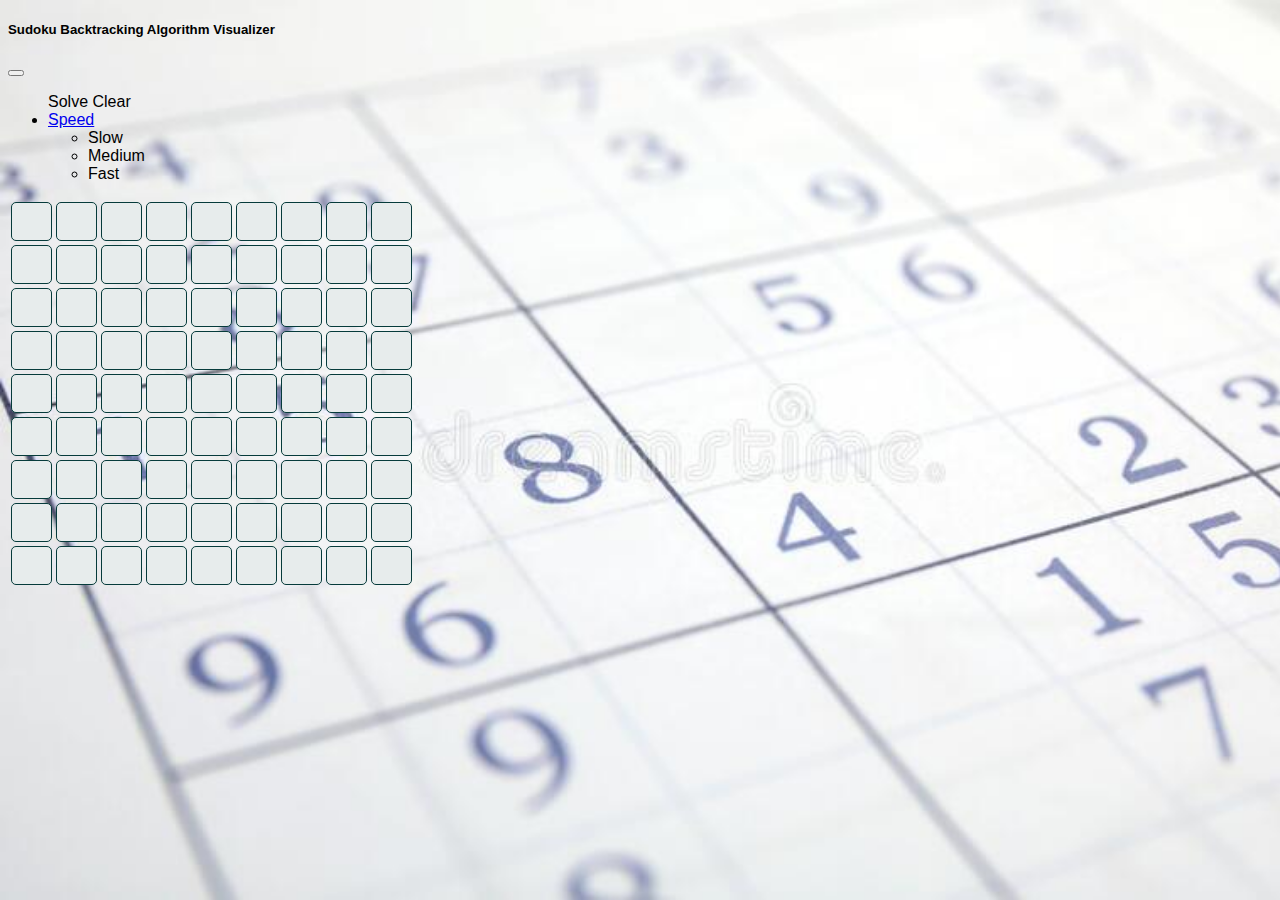
<file: index.html>
<!DOCTYPE html>
<html lang="en">
<head>
    <meta charset="UTF-8">
    <meta name="viewport" content="width=device-width, initial-scale=1.0">
    <meta http-equiv="X-UA-Compatible" content="ie=edge">
    <title>Sudoku Backtracking Algorithm Visualizer</title>
    <link href="https://cdn.jsdelivr.net/npm/bootstrap@5.0.2/dist/css/bootstrap.min.css" rel="stylesheet" integrity="sha384-EVSTQN3/azprG1Anm3QDgpJLIm9Nao0Yz1ztcQTwFspd3yD65VohhpuuCOmLASjC" crossorigin="anonymous">
    <link rel="stylesheet" href="style.css">
</head>

<body>
    <h5 class="h1 text-center mt-5 mb-3">Sudoku Backtracking Algorithm Visualizer</h5>
    <nav class="navbar navbar-expand-lg navbar-light rounded mb-3" aria-label="Twelfth navbar example">
        <div class="container-fluid">
          <button class="navbar-toggler" type="button" data-bs-toggle="collapse" data-bs-target="#navbarsExample10" aria-controls="navbarsExample10" aria-expanded="false" aria-label="Toggle navigation">
            <span class="navbar-toggler-icon"></span>
          </button>
  
          <div class="collapse navbar-collapse justify-content-md-center" id="navbarsExample10">
            <ul class="navbar-nav">
                <span class="navbar-text me-3" id="solve">Solve</span>
                <span class="navbar-text me-3" id="clear">Clear</span>
                
                <li class="nav-item dropdown">
                  <a class="nav-link dropdown-toggle" href="#" id="navbarDropdown" role="button" data-bs-toggle="dropdown" aria-expanded="false">
                    Speed
                  </a>
                  <ul class="dropdown-menu" aria-labelledby="navbarDropdown">
                    <li id="slow"><span class="dropdown-item">Slow</span></li>
                    <li id="medium"><span class="dropdown-item">Medium</span></li>
                    <li id="fast"><span class="dropdown-item">Fast</span></li>
                  </ul>
                </li>
            </ul>
          </div>
        </div>
    </nav>
    <div class="container">
        <div id="main">
            <table id="grid" class="mx-auto">
                <tr>
                    <td><input type="text" maxlength="1"></td>
                    <td><input type="text" maxlength="1"></td>
                    <td><input type="text" maxlength="1"></td>
                    <td><input type="text" maxlength="1"></td>
                    <td><input type="text" maxlength="1"></td>
                    <td><input type="text" maxlength="1"></td>
                    <td><input type="text" maxlength="1"></td>
                    <td><input type="text" maxlength="1"></td>
                    <td><input type="text" maxlength="1"></td>
                </tr>
                <tr>
                    <td><input type="text" maxlength="1"></td>
                    <td><input type="text" maxlength="1"></td>
                    <td><input type="text" maxlength="1"></td>
                    <td><input type="text" maxlength="1"></td>
                    <td><input type="text" maxlength="1"></td>
                    <td><input type="text" maxlength="1"></td>
                    <td><input type="text" maxlength="1"></td>
                    <td><input type="text" maxlength="1"></td>
                    <td><input type="text" maxlength="1"></td>
                </tr>
                <tr>
                    <td><input type="text" maxlength="1"></td>
                    <td><input type="text" maxlength="1"></td>
                    <td><input type="text" maxlength="1"></td>
                    <td><input type="text" maxlength="1"></td>
                    <td><input type="text" maxlength="1"></td>
                    <td><input type="text" maxlength="1"></td>
                    <td><input type="text" maxlength="1"></td>
                    <td><input type="text" maxlength="1"></td>
                    <td><input type="text" maxlength="1"></td>
                </tr>
                <tr>
                    <td><input type="text" maxlength="1"></td>
                    <td><input type="text" maxlength="1"></td>
                    <td><input type="text" maxlength="1"></td>
                    <td><input type="text" maxlength="1"></td>
                    <td><input type="text" maxlength="1"></td>
                    <td><input type="text" maxlength="1"></td>
                    <td><input type="text" maxlength="1"></td>
                    <td><input type="text" maxlength="1"></td>
                    <td><input type="text" maxlength="1"></td>
                </tr>
                <tr>
                    <td><input type="text" maxlength="1"></td>
                    <td><input type="text" maxlength="1"></td>
                    <td><input type="text" maxlength="1"></td>
                    <td><input type="text" maxlength="1"></td>
                    <td><input type="text" maxlength="1"></td>
                    <td><input type="text" maxlength="1"></td>
                    <td><input type="text" maxlength="1"></td>
                    <td><input type="text" maxlength="1"></td>
                    <td><input type="text" maxlength="1"></td>
                </tr>
                <tr>
                    <td><input type="text" maxlength="1"></td>
                    <td><input type="text" maxlength="1"></td>
                    <td><input type="text" maxlength="1"></td>
                    <td><input type="text" maxlength="1"></td>
                    <td><input type="text" maxlength="1"></td>
                    <td><input type="text" maxlength="1"></td>
                    <td><input type="text" maxlength="1"></td>
                    <td><input type="text" maxlength="1"></td>
                    <td><input type="text" maxlength="1"></td>
                </tr>
                <tr>
                    <td><input type="text" maxlength="1"></td>
                    <td><input type="text" maxlength="1"></td>
                    <td><input type="text" maxlength="1"></td>
                    <td><input type="text" maxlength="1"></td>
                    <td><input type="text" maxlength="1"></td>
                    <td><input type="text" maxlength="1"></td>
                    <td><input type="text" maxlength="1"></td>
                    <td><input type="text" maxlength="1"></td>
                    <td><input type="text" maxlength="1"></td>
                </tr>
                <tr>
                    <td><input type="text" maxlength="1"></td>
                    <td><input type="text" maxlength="1"></td>
                    <td><input type="text" maxlength="1"></td>
                    <td><input type="text" maxlength="1"></td>
                    <td><input type="text" maxlength="1"></td>
                    <td><input type="text" maxlength="1"></td>
                    <td><input type="text" maxlength="1"></td>
                    <td><input type="text" maxlength="1"></td>
                    <td><input type="text" maxlength="1"></td>
                </tr>
                <tr>
                    <td><input type="text" maxlength="1"></td>
                    <td><input type="text" maxlength="1"></td>
                    <td><input type="text" maxlength="1"></td>
                    <td><input type="text" maxlength="1"></td>
                    <td><input type="text" maxlength="1"></td>
                    <td><input type="text" maxlength="1"></td>
                    <td><input type="text" maxlength="1"></td>
                    <td><input type="text" maxlength="1"></td>
                    <td><input type="text" maxlength="1"></td>
                </tr>
                
            </table>
        </div>
    </div>
    <script src="https://cdn.jsdelivr.net/npm/bootstrap@5.0.2/dist/js/bootstrap.bundle.min.js" integrity="sha384-MrcW6ZMFYlzcLA8Nl+NtUVF0sA7MsXsP1UyJoMp4YLEuNSfAP+JcXn/tWtIaxVXM" crossorigin="anonymous"></script>
    <script src="main.js"></script>
</body>
</html>
</file>
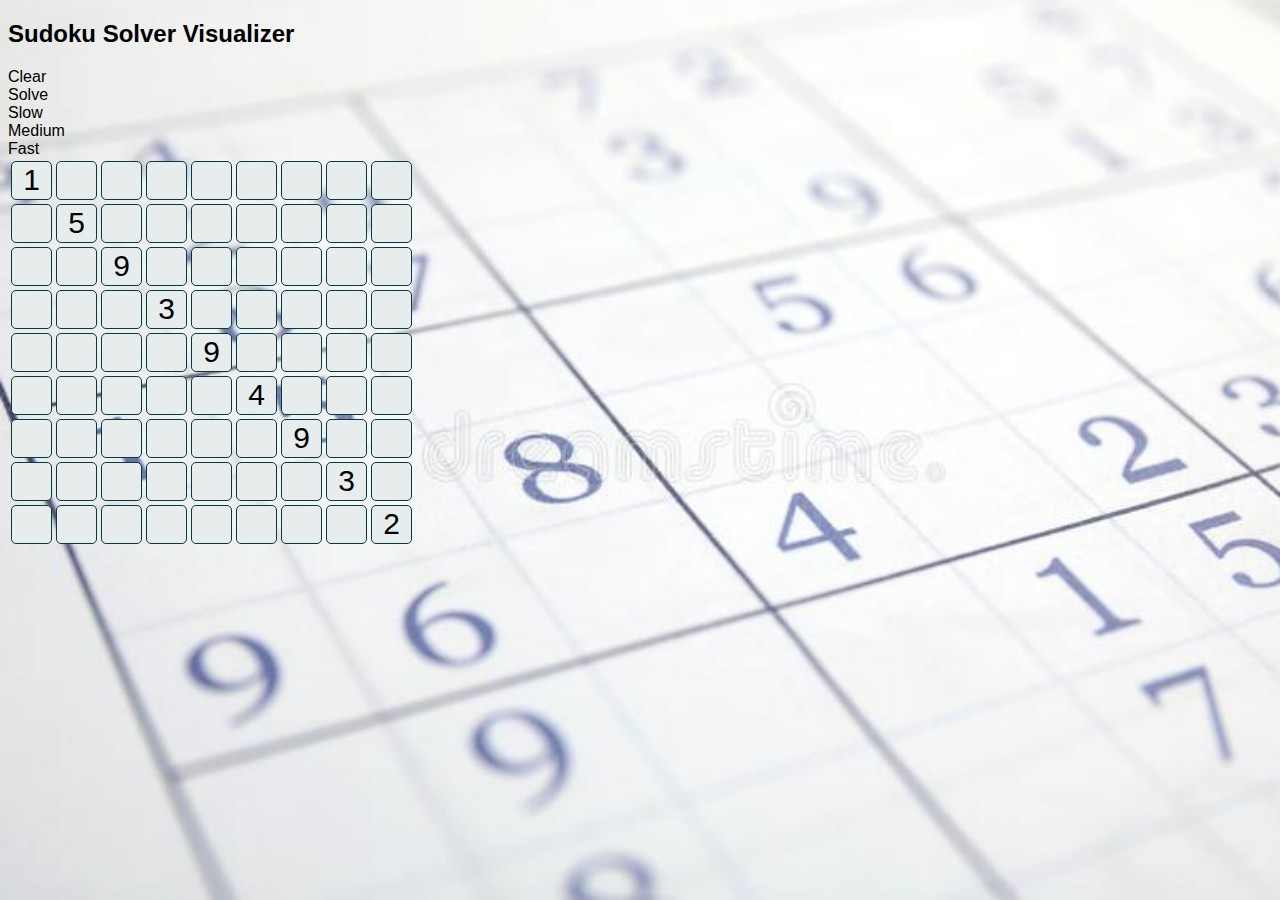
<file: main.html>
<!DOCTYPE html>
<html lang="en">
<head>
    <meta charset="UTF-8">
    <meta name="viewport" content="width=device-width, initial-scale=1.0">
    <meta http-equiv="X-UA-Compatible" content="ie=edge">
    <title>Sudoku Backtracking Algorithm Visualizer</title>
    <link rel="stylesheet" href="style.css">
</head>
<body>
    <nav id="nav-bar">
        <h2>Sudoku Solver Visualizer</h2>
        <li id="clear"><span>Clear</span></li>
        <li id="solve"><span>Solve</span></li>
        <li id="slow"><span>Slow</span></li>
        <li id="medium"><span>Medium</span></li>
        <li id="fast"><span>Fast</span></li>
    </nav>

    <div id="main-container">

        <div id="algo-info">
            <div id="algo-info-header"></div>
            <div id="algo-info-info"></div>
        </div>
        <div id="main">
            <table id="grid">
                <tr class="row">
                    <td class="cell"><input type="text" maxlength="1" value="1"></td>
                    <td class="cell"><input type="text" maxlength="1"></td>
                    <td class="cell"><input type="text" maxlength="1"></td>
                    <td class="cell"><input type="text" maxlength="1"></td>
                    <td class="cell"><input type="text" maxlength="1"></td>
                    <td class="cell"><input type="text" maxlength="1"></td>
                    <td class="cell"><input type="text" maxlength="1"></td>
                    <td class="cell"><input type="text" maxlength="1"></td>
                    <td  class="cell"><input type="text" maxlength="1"></td>
                </tr>
                <tr class="row">
                    <td class="cell"><input type="text" maxlength="1"></td>
                    <td class="cell"><input type="text" maxlength="1" value="5"></td>
                    <td class="cell"><input type="text" maxlength="1"></td>
                    <td class="cell"><input type="text" maxlength="1"></td>
                    <td class="cell"><input type="text" maxlength="1"></td>
                    <td class="cell"><input type="text" maxlength="1"></td>
                    <td class="cell"><input type="text" maxlength="1"></td>
                    <td class="cell"><input type="text" maxlength="1"></td>
                    <td class="cell"><input type="text" maxlength="1"></td>
                </tr>
                <tr class="row">
                    <td class="cell"><input type="text" maxlength="1"></td>
                    <td class="cell"><input type="text" maxlength="1"></td>
                    <td class="cell"><input type="text" maxlength="1" value="9"></td>
                    <td class="cell"><input type="text" maxlength="1"></td>
                    <td class="cell"><input type="text" maxlength="1"></td>
                    <td class="cell"><input type="text" maxlength="1"></td>
                    <td class="cell"><input type="text" maxlength="1"></td>
                    <td class="cell"><input type="text" maxlength="1"></td>
                    <td class="cell"><input type="text" maxlength="1"></td>
                </tr>
                <tr class="row">
                    <td class="cell"><input type="text" maxlength="1"></td>
                    <td class="cell"><input type="text" maxlength="1"></td>
                    <td class="cell"><input type="text" maxlength="1"></td>
                    <td class="cell"><input type="text" maxlength="1" value="3"></td>
                    <td class="cell"><input type="text" maxlength="1"></td>
                    <td class="cell"><input type="text" maxlength="1"></td>
                    <td class="cell"><input type="text" maxlength="1"></td>
                    <td class="cell"><input type="text" maxlength="1"></td>
                    <td class="cell"><input type="text" maxlength="1"></td>
                </tr>
                <tr class="row">
                    <td class="cell"><input type="text" maxlength="1"></td>
                    <td class="cell"><input type="text" maxlength="1"></td>
                    <td class="cell"><input type="text" maxlength="1"></td>
                    <td class="cell"><input type="text" maxlength="1"></td>
                    <td class="cell"><input type="text" maxlength="1" value="9"></td>
                    <td class="cell"><input type="text" maxlength="1"></td>
                    <td class="cell"><input type="text" maxlength="1"></td>
                    <td class="cell"><input type="text" maxlength="1"></td>
                    <td class="cell"><input type="text" maxlength="1"></td>
                </tr>
                <tr class="row">
                    <td class="cell"><input type="text" maxlength="1"></td>
                    <td class="cell"><input type="text" maxlength="1"></td>
                    <td class="cell"><input type="text" maxlength="1"></td>
                    <td class="cell"><input type="text" maxlength="1"></td>
                    <td class="cell"><input type="text" maxlength="1"></td>
                    <td class="cell"><input type="text" maxlength="1" value="4"></td>
                    <td class="cell"><input type="text" maxlength="1"></td>
                    <td class="cell"><input type="text" maxlength="1"></td>
                    <td class="cell"><input type="text" maxlength="1"></td>
                </tr>
                <tr class="row">
                    <td class="cell"><input type="text" maxlength="1"></td>
                    <td class="cell"><input type="text" maxlength="1"></td>
                    <td class="cell"><input type="text" maxlength="1"></td>
                    <td class="cell"><input type="text" maxlength="1"></td>
                    <td class="cell"><input type="text" maxlength="1"></td>
                    <td class="cell"><input type="text" maxlength="1"></td>
                    <td class="cell"><input type="text" maxlength="1" value="9"></td>
                    <td class="cell"><input type="text" maxlength="1"></td>
                    <td class="cell"><input type="text" maxlength="1"></td>
                </tr>
                <tr class="row">
                    <td class="cell"><input type="text" maxlength="1"></td>
                    <td class="cell"><input type="text" maxlength="1"></td>
                    <td class="cell"><input type="text" maxlength="1"></td>
                    <td class="cell"><input type="text" maxlength="1"></td>
                    <td class="cell"><input type="text" maxlength="1"></td>
                    <td class="cell"><input type="text" maxlength="1"></td>
                    <td class="cell"><input type="text" maxlength="1"></td>
                    <td class="cell"><input type="text" maxlength="1" value="3"></td>
                    <td class="cell"><input type="text" maxlength="1"></td>
                </tr>
                <tr class="row">
                    <td class="cell"><input type="text" maxlength="1"></td>
                    <td class="cell"><input type="text" maxlength="1"></td>
                    <td class="cell"><input type="text" maxlength="1"></td>
                    <td class="cell"><input type="text" maxlength="1"></td>
                    <td class="cell"><input type="text" maxlength="1"></td>
                    <td class="cell"><input type="text" maxlength="1"></td>
                    <td class="cell"><input type="text" maxlength="1"></td>
                    <td class="cell"><input type="text" maxlength="1"></td>
                    <td class="cell"><input type="text" maxlength="1" value="2"></td>
                </tr>
            </table>
        </div>
    </div>
    <script src="main.js"></script>
</body>
</html>
</file>
<file: style.css>
body
{
    background: url('sudoku1.jpg') no-repeat fixed;
    -webkit-background-size: cover;
    -moz-background-size: cover;
    -o-background-size: cover;
    background-size: cover;

    font-family: Arial, Helvetica, sans-serif;
}
input{
    border: 1px solid rgb(6, 59, 59);
    background-color: rgb(231, 236, 236);
    border-radius: 5px;
    width: 35px;
    height: 35px;
    text-align: center;
    font-size: 30px;
}
td{
    text-align: center;
}
</file>
